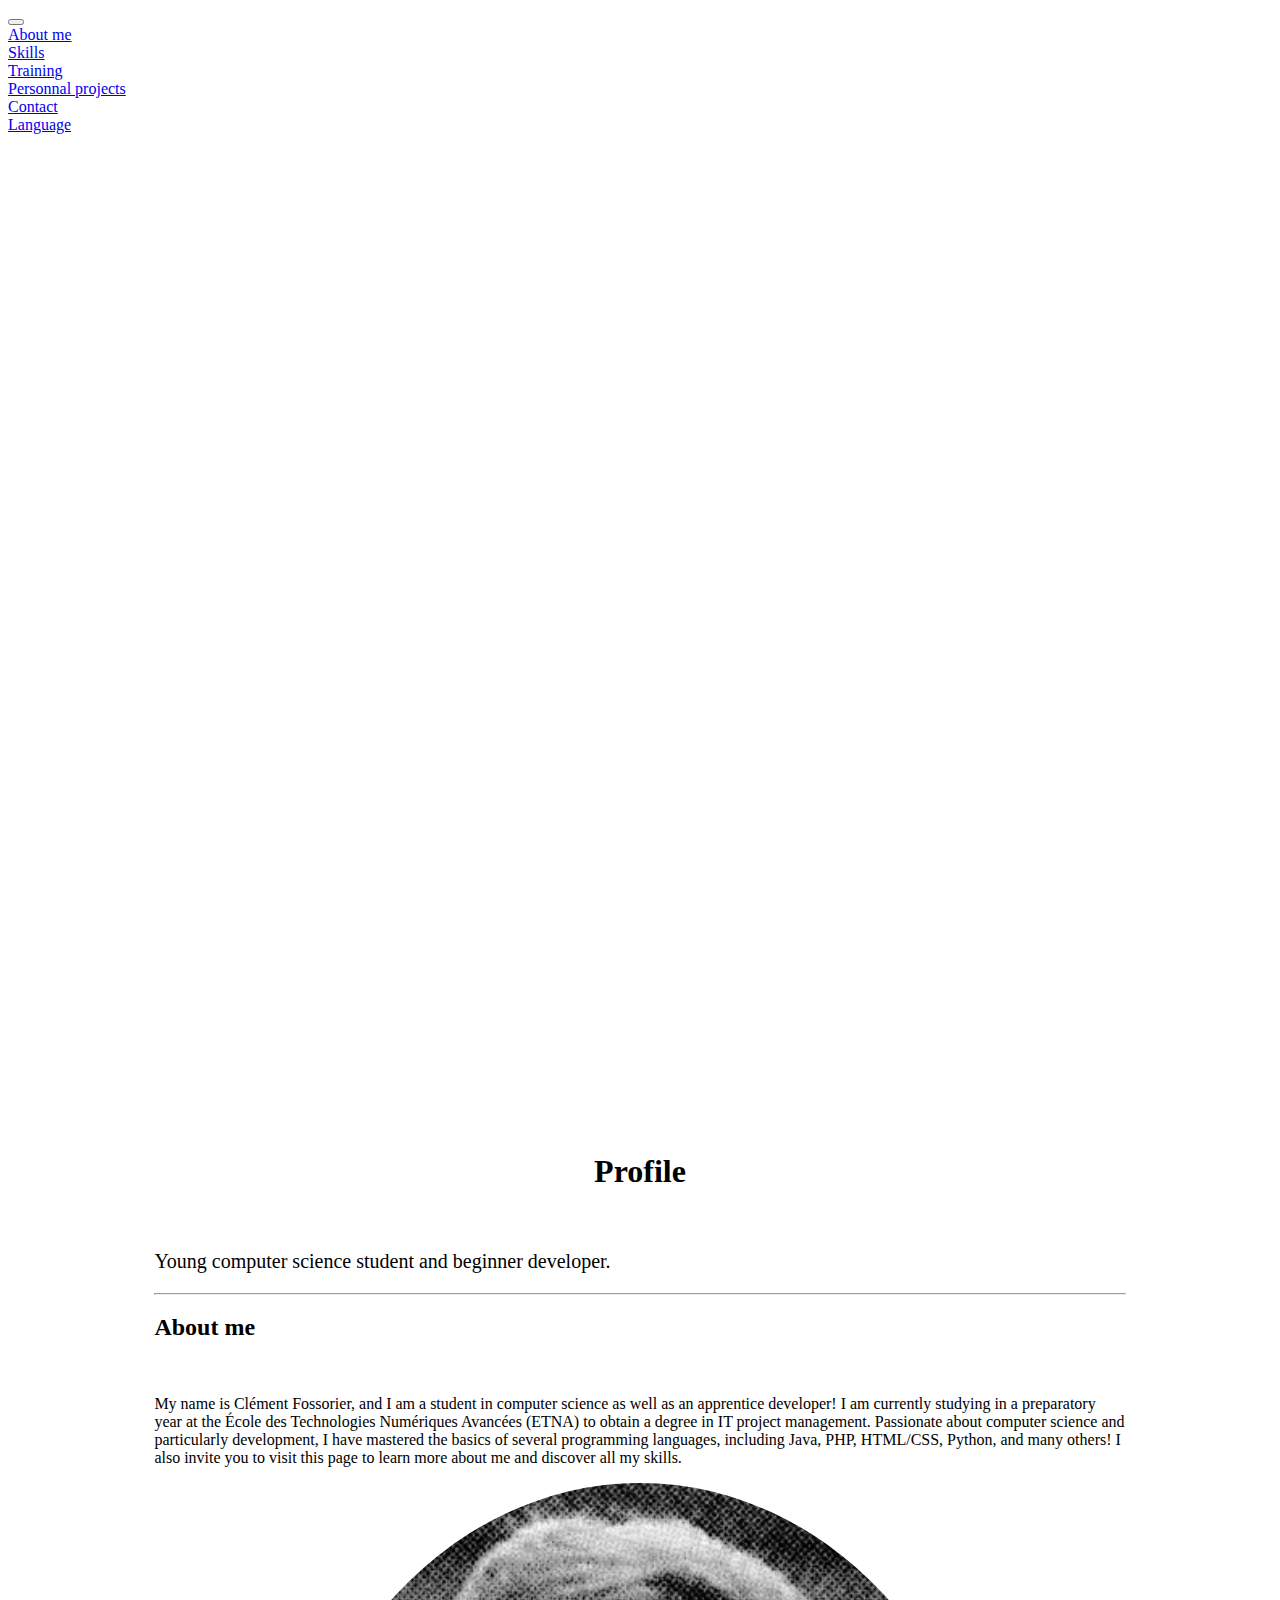
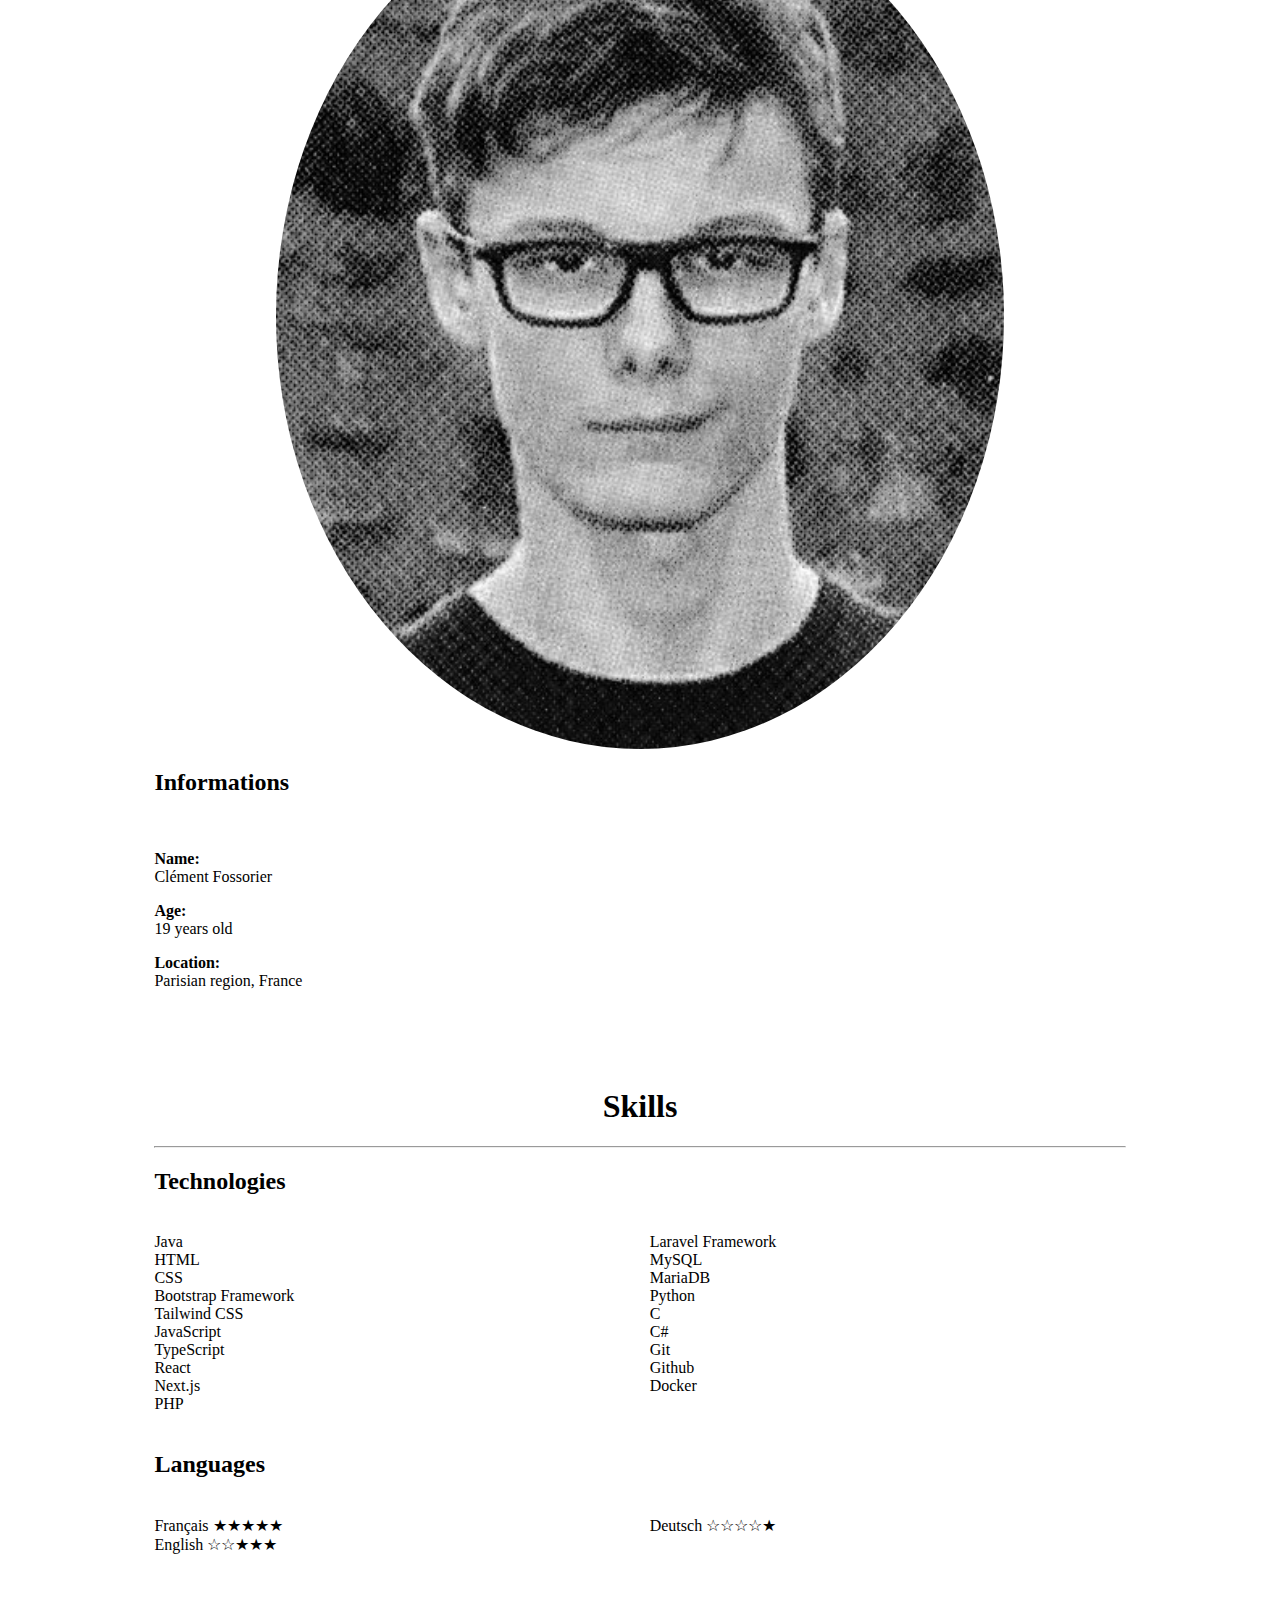
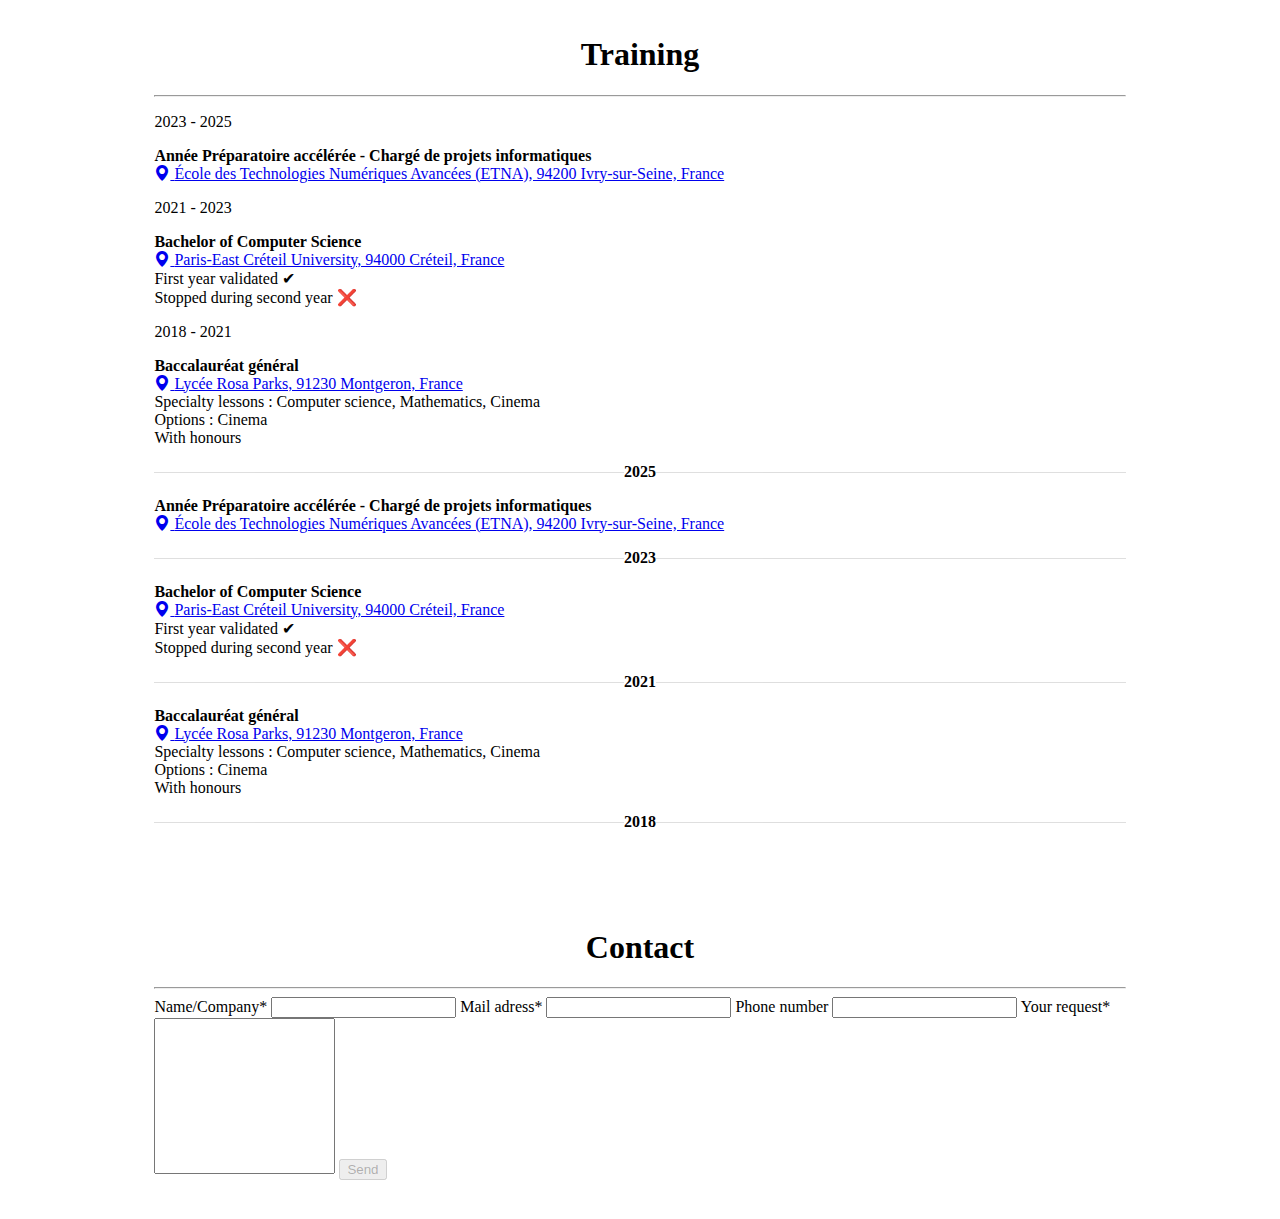
<file: index.html>
<!DOCTYPE html>
<html>
    <head>
        <meta charset="utf-8">
        <meta name=”viewport” content="width=device-width, initial-scale=1.0">
        <meta name="viewport" content="width=device-width, initial-scale=1, maximum-scale=1, user-scalable=no">

        <title localization-key="title"></title>

        <link rel="stylesheet" href="https://cdn.jsdelivr.net/npm/bootstrap@4.6.2/dist/css/bootstrap.min.css" integrity="sha384-xOolHFLEh07PJGoPkLv1IbcEPTNtaed2xpHsD9ESMhqIYd0nLMwNLD69Npy4HI+N" crossorigin="anonymous">
        <link rel="stylesheet" href="https://cdn.jsdelivr.net/npm/bootstrap-icons@1.10.3/font/bootstrap-icons.css">
        <link rel="stylesheet" href="style.css">
    </head>
    <body class="bg-dark">
        <nav class="navbar navbar-expand-md navbar-dark bg-dark fixed-top">
            <button class="navbar-toggler" type="button" data-toggle="collapse" data-target="#navbar">
                <span class="navbar-toggler-icon"></span>
            </button>
            <div class="collapse navbar-collapse" id="navbar">
                <div class="navbar-nav ml-auto">
                    <div class="nav-item">
                        <a class="nav-link" localization-key="nav.about" href="#about"></a>
                    </div>
                    <div class="nav-item">
                        <a class="nav-link" localization-key="nav.skills" href="#skills"></a>
                    </div>
                    <div class="nav-item">
                        <a class="nav-link" localization-key="nav.training" href="#training"></a>
                    </div>
                    <div class="nav-item">
                        <a class="nav-link disabled" localization-key="nav.personnal_projects" href="#"></a>
                    </div>
                    <div class="nav-item">
                        <a class="nav-link" localization-key="nav.contact" href="#contact"></a>
                    </div>
                    <div class="nav-item dropdown">
                        <a class="nav-link dropdown-toggle" localization-key="nav.lang" href="#" data-toggle="dropdown"></a>
                        <div class="dropdown-menu dropdown-menu-right animated">
                            <button class="dropdown-item" onclick="setLocale('fr')">
                                <div class="d-flex justify-content-between">
                                    <svg class="icon" xmlns="http://www.w3.org/2000/svg" width="16" height="16" viewBox="0 0 640 480" version="1">
                                        <g fill-rule="evenodd" stroke-width="1pt">
                                            <path fill="#fff" d="M0 0h640v480H0z" />
                                            <path fill="#00267f" d="M0 0h213.337v480H0z" />
                                            <path fill="#f31830" d="M426.662 0H640v480H426.662z" />
                                        </g>
                                    </svg>
                                    Français
                                </div>
                            </button>
                            <button class="dropdown-item" onclick="setLocale('en')">
                                <div class="d-flex justify-content-between">
                                    <svg class="icon" xmlns="http://www.w3.org/2000/svg" width="16" height="16" viewBox="0 0 640 480">
                                        <defs>
                                            <clipPath id="a">
                                                <path fill-opacity=".67" d="M-85.333 0h682.67v512h-682.67z" />
                                            </clipPath>
                                        </defs>
                                        <g clip-path="url(#a)" transform="matrix(.94 0 0 .94 80 0)">
                                            <g stroke-width="1pt">
                                                <path fill="#006" d="M-256 0H768.02v512.01H-256z" />
                                                <path d="M-256 0v57.244l909.535 454.768H768.02V454.77L-141.515 0H-256zM768.02 0v57.243L-141.515 512.01H-256v-57.243L653.535 0H768.02z" fill="#fff" />
                                                <path d="M170.675 0v512.01h170.67V0h-170.67zM-256 170.67v170.67H768.02V170.67H-256z" fill="#fff" />
                                                <path d="M-256 204.804v102.402H768.02V204.804H-256zM204.81 0v512.01h102.4V0h-102.4zM-256 512.01L85.34 341.34h76.324l-341.34 170.67H-256zM-256 0L85.34 170.67H9.016L-256 38.164V0zm606.356 170.67L691.696 0h76.324L426.68 170.67h-76.324zM768.02 512.01L426.68 341.34h76.324L768.02 473.848v38.162z" fill="#c00" />
                                            </g>
                                        </g>
                                    </svg>
                                    English
                                </div>
                            </button>
                        </div>
                    </div>
                </div>
            </div>
        </nav>

        <div class="name-box">
            <div class="text-zone">
                <h1 localization-key="name_box.name"></h1>
                <hr color="white">
                <h4 localization-key="name_box.job"></h4>
            </div>
            <!--
            <div class="text-zone">
                <h2 style="color: #1E7FCB;">public class <text style="color: #00FE7E;">Clement</text> extends <text style="color: #00FE7E;">ComputerScienceStudent</text> <text style="color: #F6DC12;">{</text></h2>
                    <h2 style="margin-left: 10%; color: #1E7FCB;">public <text style="color: #FFFF6B;">Clement</text><text style="color: #F9429E;">() {</text></h2>
                        <h2 style="margin-left: 20%; color: #00FE7E;">String <text style="color: lightskyblue;">name</text> <text style="color: white;">=</text> <text style="color: orange;">"<text localization-key="name_box.name"></text>"</text><text style="color: white;">;</text></h2>
                        <h2 style="margin-left: 20%; color: #00FE7E;">String <text style="color: lightskyblue;">role</text> <text style="color: white;">=</text> <text style="color: orange;">"<text localization-key="name_box.job"></text>"</text><text style="color: white;">;</text></h2>
                    <h2 style="margin-left: 10%; color: #F9429E;">}</h2>
                <h2 style="color: #F6DC12;">}</h2>
            </div>
            -->
        </div>

        <div class="content-box">
            <div class="about-box" id="about">
                <h1 localization-key="about_box.profile.title"></h1>
                <br />
                <p class="text-center text-muted" style="font-size: 125%;" localization-key="about_box.profile.text"></p>
                <hr />
                <div class="row">
                    <div class="col-md">
                        <h2 localization-key="about_box.about_me.title"></h2>
                        <br />
                        <p class="text-muted" localization-key="about_box.about_me.text"></p>
                    </div>
                    <div class="col-md position-relative">
                        <img class="picture"> 
                    </div>
                    <div class="col-lg">
                        <h2 localization-key="about_box.informations.title"></h2>
                        <br />
                        <p>
                            <b><text localization-key="about_box.informations.name.title"></text></b>
                            <br />
                            <text class="text-muted" localization-key="about_box.informations.name.text"></text>
                        </p>
                        <p>
                            <b><text localization-key="about_box.informations.age.title"></text></b>
                            <br />
                            <text class="text-muted" localization-key="about_box.informations.age.text"></text>
                        </p>
                        <p>
                            <b><text localization-key="about_box.informations.location.title"></text></b>
                            <br />
                            <text class="text-muted" localization-key="about_box.informations.location.text"></text>
                        </p>
                    </div>
                </div>
            </div>

            <div class="skills-box" id="skills">
                <h1 localization-key="skills_box.title"></h1>
                <hr />
                <h2 localization-key="skills_box.technologies.title"></h2>
                <br />
                <div class="skills-list">
                    <div class="d-flex justify-content-between skill-item p-2">
                        <span>Java</span>
                    </div>
                    <div class="d-flex justify-content-between skill-item p-2">                            
                        <span>HTML</span>
                    </div>
                    <div class="d-flex justify-content-between skill-item p-2">
                        <span>CSS</span>
                    </div>
                    <div class="d-flex justify-content-between skill-item p-2">
                        <span>Bootstrap Framework</span>
                    </div>
                    <div class="d-flex justify-content-between skill-item p-2">
                        <span>Tailwind CSS</span>
                    </div>
                    <div class="d-flex justify-content-between skill-item p-2">
                        <span>JavaScript</span>
                    </div>
                    <div class="d-flex justify-content-between skill-item p-2">
                        <span>TypeScript</span>
                    </div>
                    <div class="d-flex justify-content-between skill-item p-2">
                        <span>React</span>
                    </div>
                    <div class="d-flex justify-content-between skill-item p-2">
                        <span>Next.js</span>
                    </div>
                    <div class="d-flex justify-content-between skill-item p-2">
                        <span>PHP</span>
                    </div> 
                    <div class="d-flex justify-content-between skill-item p-2">
                        <span>Laravel Framework</span>
                    </div>
                    <div class="d-flex justify-content-between skill-item p-2">                           
                        <span>MySQL</span>
                    </div>
                    <div class="d-flex justify-content-between skill-item p-2">                           
                        <span>MariaDB</span>
                    </div>                
                    <div class="d-flex justify-content-between skill-item p-2">
                        <span>Python</span>
                    </div>
                    <div class="d-flex justify-content-between skill-item p-2">
                        <span>C</span>
                    </div>
                    <div class="d-flex justify-content-between skill-item p-2">
                        <span>C#</span>
                    </div>
                    <div class="d-flex justify-content-between skill-item p-2">
                        <span>Git</span>
                    </div>
                    <div class="d-flex justify-content-between skill-item p-2">
                        <span>Github</span>
                    </div>
                    <div class="d-flex justify-content-between skill-item p-2">
                        <span>Docker</span>
                    </div>
                </div>
                <br />
                <h2 localization-key="skills_box.language.title"></h2>
                <br />
                <div class="skills-list">
                    <div class="d-flex justify-content-between skill-item p-2">
                        <span>Français</span>
                        <span>★★★★★</span>
                    </div>
                    <div class="d-flex justify-content-between skill-item p-2">
                        <span>English</span>
                        <span>☆☆★★★</span>
                    </div>
                    <div class="d-flex justify-content-between skill-item p-2">
                        <span>Deutsch</span>
                        <span>☆☆☆☆★</span>
                    </div>
                </div>
            </div>

            <div class="training-box" id="training">
                <h1 localization-key="training_box.title"></h1>
                <hr class="d-none d-md-block">
                <div class="d-none d-md-block">
                    <div class="row">
                        <div class="col-md-4">
                            <p class="font-weight-bold">2023 - 2025</p>
                        </div>
                        <div class="col-md-8">
                            <p>
                                <b><text localization-key="training_box.training3.title"></text></b>
                                <br />
                                <a href="https://maps.app.goo.gl/74UqtokgauZwt4eQ6" target="_blank">
                                    <i class="bi bi-geo-alt-fill"></i>
                                    <text localization-key="training_box.training3.location"></text>
                                </a>
                                <br />
                                <text localization-key="training_box.training3.desc"></text>
                            </p>
                        </div>
                    </div>
                    <div class="row">
                        <div class="col-md-4">
                            <p class="font-weight-bold">2021 - 2023</p>
                        </div>
                        <div class="col-md-8">
                            <p>
                                <b><text localization-key="training_box.training2.title"></text></b>
                                <br />
                                <a href="https://goo.gl/maps/YoGGC4r7bgeyrgv69" target="_blank">
                                    <i class="bi bi-geo-alt-fill"></i>
                                    <text localization-key="training_box.training2.location"></text>
                                </a>
                                <br />
                                <text localization-key="training_box.training2.desc"></text>
                            </p>
                        </div>
                    </div>
                    <div class="row">
                        <div class="col-md-4">
                            <p class="font-weight-bold">2018 - 2021</p>
                        </div>
                        <div class="col-md-8">
                            <p>
                                <b><text localization-key="training_box.training1.title"></text></b>
                                <br />
                                <a href="https://goo.gl/maps/q4QyWRFqiXUzXbT37" target="_blank">
                                    <i class="bi bi-geo-alt-fill"></i>
                                    <text localization-key="training_box.training1.location"></text>
                                </a>
                                <br />
                                <text localization-key="training_box.training1.desc"></text>
                            </p>
                        </div>
                    </div>
                </div>
                <div class="d-md-none d-sm-block">
                    <p class="mobile-date">2025</p>
                    <p>
                        <b><text localization-key="training_box.training3.title"></text></b>
                        <br />
                        <a href="https://maps.app.goo.gl/74UqtokgauZwt4eQ6" target="_blank">
                            <i class="bi bi-geo-alt-fill"></i>
                            <text localization-key="training_box.training3.location"></text>
                        </a>
                        <br />
                        <text localization-key="training_box.training3.desc"></text>
                    </p>
                    <!--<p class="mobile-date"><text localization-key="word.now.with_uppercase"></text></p>-->
                    <p class="mobile-date">2023</p>
                    <p>
                        <b><text localization-key="training_box.training2.title"></text></b>
                        <br />
                        <a href="https://goo.gl/maps/YoGGC4r7bgeyrgv69" target="_blank">
                            <i class="bi bi-geo-alt-fill"></i>
                            <text localization-key="training_box.training2.location"></text>
                        </a>
                        <br />
                        <text localization-key="training_box.training2.desc"></text>
                    </p>
                    <p class="mobile-date">2021</p>
                    <p>
                        <b><text localization-key="training_box.training1.title"></text></b>
                        <br />
                        <a href="https://goo.gl/maps/q4QyWRFqiXUzXbT37" target="_blank">
                            <i class="bi bi-geo-alt-fill"></i>
                            <text localization-key="training_box.training1.location"></text>
                        </a>
                        <br />
                        <text localization-key="training_box.training1.desc"></text>
                    </p>
                    <p class="mobile-date">2018</p>
                </div>
            </div>

            <!--
            <div class="personnal-projects-box">
                <h1 ></h1>
                <br />
                <hr />
            </div>
            -->

            <div class="contact-box" id="contact">
                <h1 localization-key="contact_box.title"></h1>
                <hr />
                <div class="row">
                    <div class="col-md-6">
                    </div>
                    <div class="col-md-6">
                        <form class="form-group contact-form" id="contactForm" action="https://formspree.io/f/xdorawky" method="POST">
                            <label localization-key="contact_box.contact_form.name"></label>
                            <input class="form-control" type="text" id="nameInput" name="name" onkeyup="checkContactForm()">         
                            <label localization-key="contact_box.contact_form.mail"></label>
                            <input class="form-control" type="email" id="emailInput" name="email" onkeyup="checkContactForm()">
                            <label localization-key="contact_box.contact_form.phone"></label>
                            <input class="form-control" type="tel" id="phoneInput" name="phone">
                            <label localization-key="contact_box.contact_form.request"></label>
                            <textarea class="form-control" style="resize: none;" rows="10" id="messageInput" name="message" onkeyup="checkContactForm()"></textarea>
                            <button class="btn btn-primary mt-3" id="submitInput" type="submit" localization-key="contact_box.contact_form.send"></button>
                        </form>
                    </div>
                </div>
            </div>
        </div>

        <script src="https://cdn.jsdelivr.net/npm/jquery@3.5.1/dist/jquery.slim.min.js" integrity="sha384-DfXdz2htPH0lsSSs5nCTpuj/zy4C+OGpamoFVy38MVBnE+IbbVYUew+OrCXaRkfj" crossorigin="anonymous"></script>
        <script src="https://cdn.jsdelivr.net/npm/popper.js@1.16.1/dist/umd/popper.min.js" integrity="sha384-9/reFTGAW83EW2RDu2S0VKaIzap3H66lZH81PoYlFhbGU+6BZp6G7niu735Sk7lN" crossorigin="anonymous"></script>
        <script src="https://cdn.jsdelivr.net/npm/bootstrap@4.6.2/dist/js/bootstrap.min.js" integrity="sha384-+sLIOodYLS7CIrQpBjl+C7nPvqq+FbNUBDunl/OZv93DB7Ln/533i8e/mZXLi/P+" crossorigin="anonymous"></script>
    
        <script src="https://platform.linkedin.com/badges/js/profile.js" async defer type="text/javascript"></script>

        <script type="text/javascript" src="js/localization.js"></script>
        <script type="text/javascript" src="js/nav.js"></script>
        <script type="text/javascript" src="js/contact.js"></script>
    </body>
</html>
</file>
<file: style.css>
html {
    scroll-behavior: smooth;
}

div.name-box {
    transform: translateY(0px);
    position: relative;
    height: 100vh;
}

div.name-box div.text-zone {
    color: white;
    text-align: center;
    margin: 0;
    position: absolute;
    top: 50%;
    left: 50%;
    -ms-transform: translate(-50%, -50%);
    transform: translate(-50%, -50%);
    height: fit-content;
    width: 50%;
}

div.about-box {
    background-color: white;
    padding-top: 5%;
    padding-inline: 10%;
    padding-bottom: 2.5%;
}

img.picture {
    border-radius: 50%;
    display: block; 
    margin-inline: auto; 
    width: 75%;
    content: url("/assets/images/profile_pic.jpg");
    transform: scale(100%);
    transition: all 0.5s ease;
}

img.picture:hover {
    content: url("assets/images/profile_pic_smiley.jpg");
    transform: scale(110%);
    transition: all 0.1s ease;
}

div.skills-box {
    background-color: white;
    padding-block: 2.5%;
    padding-inline: 10%;
}

.skills-list .skill-item {
    transition: all 0.5s ease;
}

.skills-list .skill-item:hover {
    background-color: #CECECE;
    color:white;
}

div.training-box {
    background-color: white;
    padding-block: 2.5%;
    padding-inline: 10%;
}

p.mobile-date {
    font-weight: bold;
    position: relative;
    z-index: 1;
    overflow: hidden;
    text-align: center;
}

p.mobile-date:before, p.mobile-date:after {
    position: absolute;
    top: 50%;
    overflow: hidden;
    width: 50%;
    height: 1px;
    content: '\a0';
    opacity: 0.25;
    background-color: grey;
}

p.mobile-date:before {
    margin-left: -50%;
}

div.personnal-projects-box {
    background-color: white;
    padding-block: 2.5%;
    padding-inline: 10%;
}

div.contact-box {
    background-color: white;
    padding-block: 2.5%;
    padding-inline: 10%;
}

@media(max-width: 767.98px) {
    img.picture {
        margin-bottom: 15px;
    }

    .skills-list {
        column-count: 1;
    }
}

@media(min-width: 768px) {
    .dropdown-menu.animated {
        display: block !important;
        visibility: hidden;
        opacity: 0;
        transform: translateY(-100%);
        transition: all 0.5s ease;
    }
    
    .dropdown-menu.animated.show {
        visibility: visible;
        opacity: 1;
        transform: translateY(0);
    }

    nav.scroll-up {
        transform: translateY(0);
        transition: all 0.5s ease;
    }
    
    nav.scroll-down {
        transform: translateY(-100%);
        transition: all 0.5s ease;
    }

    .skills-list {
        column-count: 2;
        column-gap: 2%;
    }
}

@media (max-width: 991.98px) {
    div.content-box {
        width: 100%;
        margin-inline: 0;
    }
}

@media (min-width: 992px) {
    div.content-box {
        width: calc(100% - 50px);
        margin-inline: 25px;
    }

    div.about-box {
        border-top-left-radius: 5px;
        border-top-right-radius: 5px;
    }
}

@media (min-width: 1602px) {
    div.content-box {
        width: 1552px;
        margin-inline: auto;
    }
}

h1 {
    text-align: center;
}

svg.icon {
    display: block;
    margin-top: auto;
    margin-bottom: auto;
}
</file>
